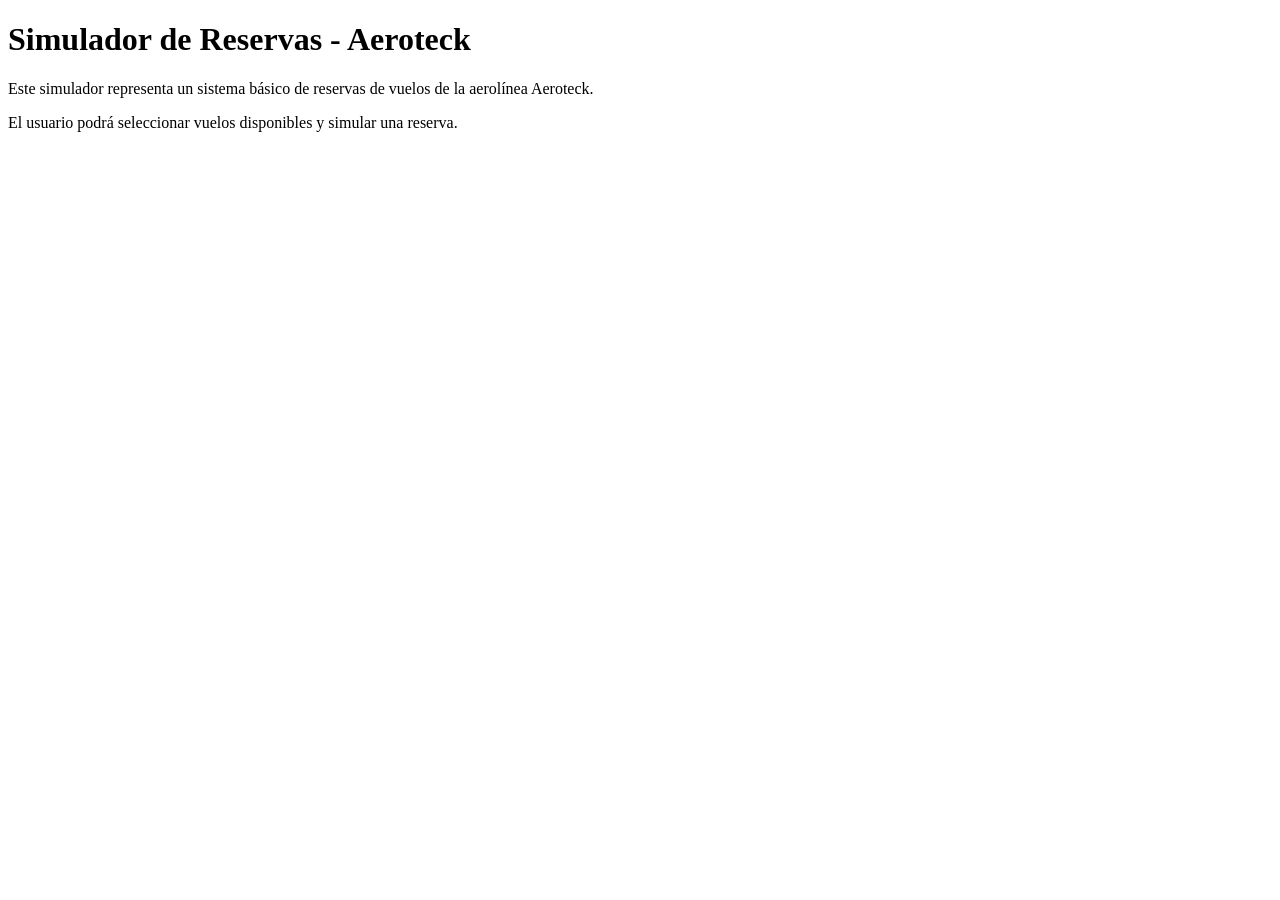
<file: entregable1EckersPatricio/index.html>
<!DOCTYPE html>
<html lang="es">
<head>
    <meta charset="UTF-8">
    <title>Simulador Aeroteck</title>
</head>
<body>

    <h1>Simulador de Reservas - Aeroteck</h1>

    <p>
        Este simulador representa un sistema básico de reservas de vuelos de la aerolínea Aeroteck.
    </p>

    <p>
        El usuario podrá seleccionar vuelos disponibles y simular una reserva.
    </p>
<script src="js/main.js"></script>

</body>
</html>
</file>
